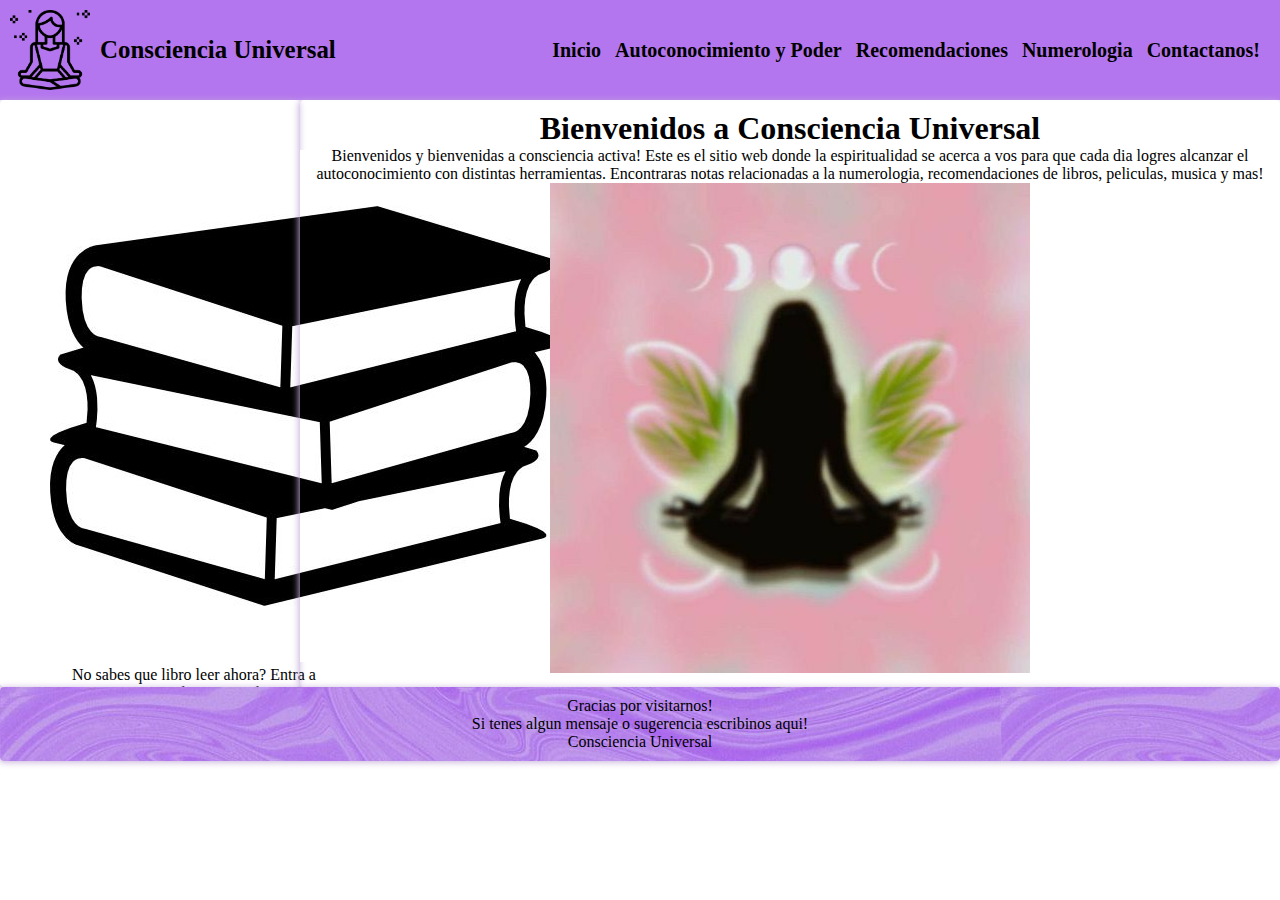
<file: index.html>
<!DOCTYPE html>
<html lang="en">
<head>
    <meta charset="UTF-8">
    <meta name="viewport" content="width=device-width, initial-scale=1.0">
    <title>Consciencia Activa - Inicio</title>
    <meta name="description" content="Todo lo que necesitas para conectar con tu ser.">
<meta name="keywords" content="Espiritualidad, Consciencia, Autoconocimiento, Numerologia, Poder personal, Libros espirituales">
    <link href="https://cdn.jsdelivr.net/npm/bootstrap@5.3.2/dist/css/bootstrap.min.css" rel="stylesheet" integrity="sha384-T3c6CoIi6uLrA9TneNEoa7RxnatzjcDSCmG1MXxSR1GAsXEV/Dwwykc2MPK8M2HN" 
    crossorigin="anonymous">
    <link rel="stylesheet" href="./styles/estilo.css">
</head>
<body>
    
    <header>
        <div class="logo">
        <img src="./img/LOGO PNG.png" alt="logo" class="logo-img">
        <h5 class="logo-nombre">Consciencia Universal</h5>
        </div>
    
    <div>
        <nav>
            
            <a href="./index.html" class="nav-link">Inicio</a>
            <a href="./pages/autoconocimientoypoder.html" class="nav-link">Autoconocimiento y Poder</a>
            <a href="./pages/librosyrecomendaciones.html" class="nav-link">Recomendaciones</a>
            <a href="./pages/numerologia.html" class="nav-link">Numerologia</a>
            <a href="./pages/contacto.html" class="nav-link">Contactanos!</a>
            </ul>
        </nav>
    </div>
    
    </header>
    
    <section class="grid-container">
<aside class="aside">

    <section class="flex-container">
        <div class="caja" style="width: 18rem;">
            <img src="./img/libros.jpg" class="card-img-top" alt="libros">
            <div class="card-body">
              <p class="card-text">No sabes que libro leer ahora? Entra a nuestra seccion de recomendaciones!</p>
              <a href="./pages/librosyrecomendaciones.html" class="btn btn-primary">Ir</a>
            </div>
    </section>

</aside>

<section class="main">
<h1>Bienvenidos a Consciencia Universal</h1>
<div>

    <p>Bienvenidos y bienvenidas a consciencia activa! Este es el sitio web donde la espiritualidad se acerca a vos para que cada dia logres alcanzar el autoconocimiento con distintas herramientas.
        Encontraras notas relacionadas a la numerologia, recomendaciones de libros, peliculas, musica y mas! </p>
    

        <img src="./img/rosa.jpg" alt="imagen espiritualidad" class="imagen-inicio">
</div>



</section>
<footer class="footer">
 
          <p>Gracias por visitarnos!</p>
          <p>Si tenes algun mensaje o sugerencia escribinos <a href="./pages/contacto.html">aqui</a>!<p>
            <p>Consciencia Universal</p>
        
     
</footer>

<script src="https://cdn.jsdelivr.net/npm/bootstrap@5.3.2/dist/js/bootstrap.bundle.min.js" integrity="sha384-C6RzsynM9kWDrMNeT87bh95OGNyZPhcTNXj1NW7RuBCsyN/o0jlpcV8Qyq46cDfL" crossorigin="anonymous"></script>
  </section> 
 </body>
</html>
</file>
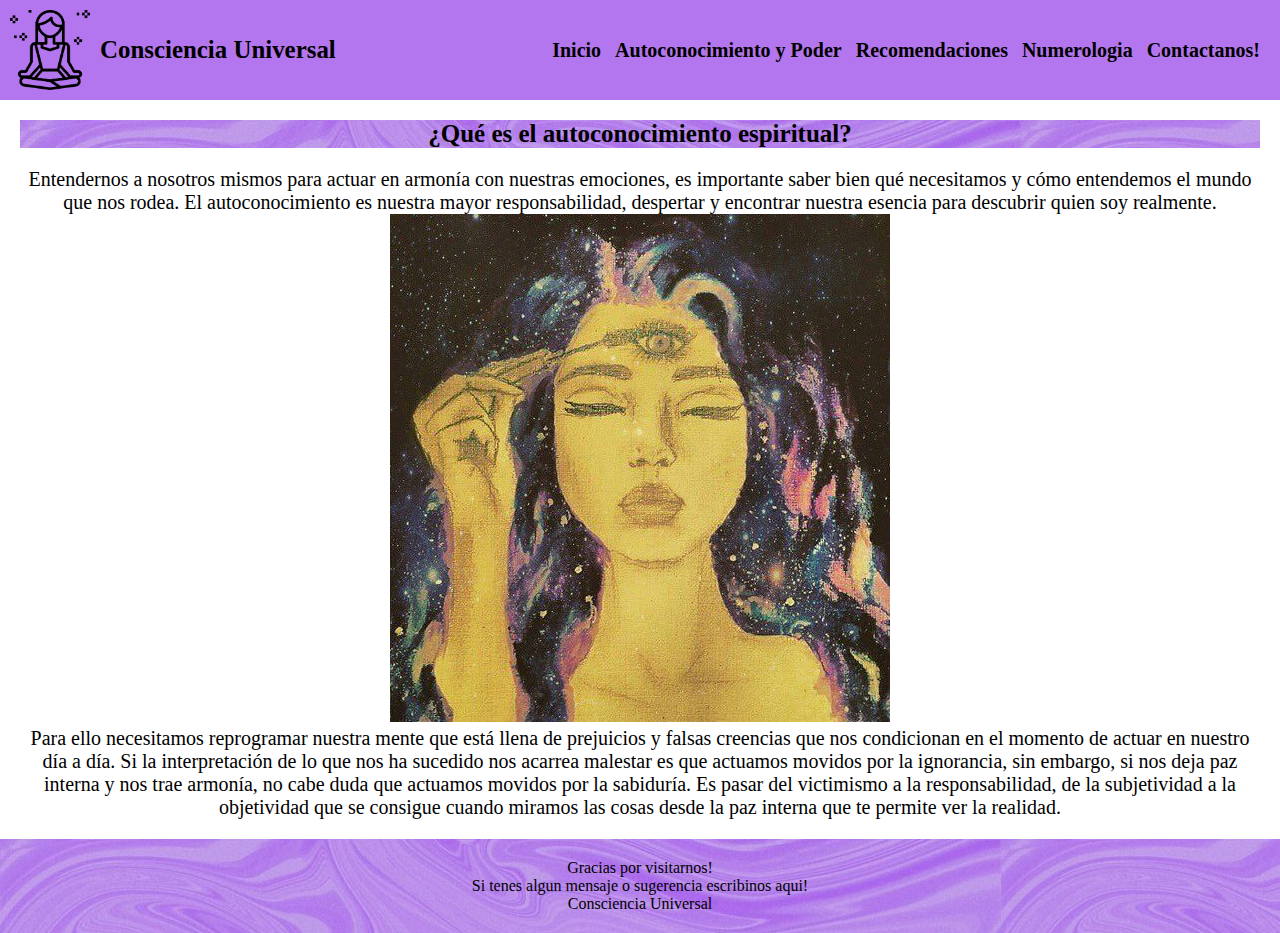
<file: pages/autoconocimientoypoder.html>
<!DOCTYPE html>
<html lang="en">
<head>
    <meta charset="UTF-8">
    <meta name="viewport" content="width=device-width, initial-scale=1.0">
    <title>Consciencia Activa - Autoconocimiento</title>
    <meta name="description" content="La importancia de conocernos y ser conscientes.">
    <meta name="keywords" content="Espiritualidad, Consciencia, Autoconocimiento, Numerologia, Poder personal, Libros espirituales">
    <link rel="stylesheet" href="../styles/estilo.css">
</head>
<body>

    <header>
        <div class="logo">
        <img src="../img/LOGO PNG.png" alt="logo" class="logo-img">
        <h5 class="logo-nombre">Consciencia Universal</h5>
        </div>
    
    <div>
        <nav>
            
            <a href="../index.html" class="nav-link">Inicio</a>
            <a href="../pages/autoconocimientoypoder.html" class="nav-link">Autoconocimiento y Poder</a>
            <a href="../pages/librosyrecomendaciones.html" class="nav-link">Recomendaciones</a>
            <a href="../pages/numerologia.html" class="nav-link">Numerologia</a>
            <a href="../pages/contacto.html" class="nav-link">Contactanos!</a>
            </ul>
        </nav>
    </div>
    
    </header>
    
<h2>¿Qué es el autoconocimiento espiritual?</h2>

<section class="autoconocimiento">
<P> Entendernos a nosotros mismos para actuar en armonía con nuestras emociones, es importante saber bien qué necesitamos y cómo entendemos el mundo que nos rodea. El autoconocimiento es nuestra mayor responsabilidad, despertar y encontrar nuestra esencia para descubrir quien soy realmente.</P>
<img src="../img/AUTOCONOCIMIENTO.jpg" alt="mujer" class="imagenes">
<p>Para ello necesitamos reprogramar nuestra mente que está llena de prejuicios y falsas creencias que nos condicionan en el momento de actuar en nuestro día a día. Si la interpretación de lo que nos ha sucedido nos acarrea malestar es que actuamos movidos por la ignorancia, sin embargo, si nos deja paz interna y nos trae armonía, no cabe duda que actuamos movidos por la sabiduría. Es pasar del victimismo a la responsabilidad, de la subjetividad a la objetividad que se consigue cuando miramos las cosas desde la paz interna que te permite ver la realidad.</p>
</section>

<footer>
 
    <p>Gracias por visitarnos!</p>
    <p>Si tenes algun mensaje o sugerencia escribinos <a href="../pages/contacto.html">aqui</a>!<p>
      <p>Consciencia Universal</p>

</footer>

</body>
</html>
</file>
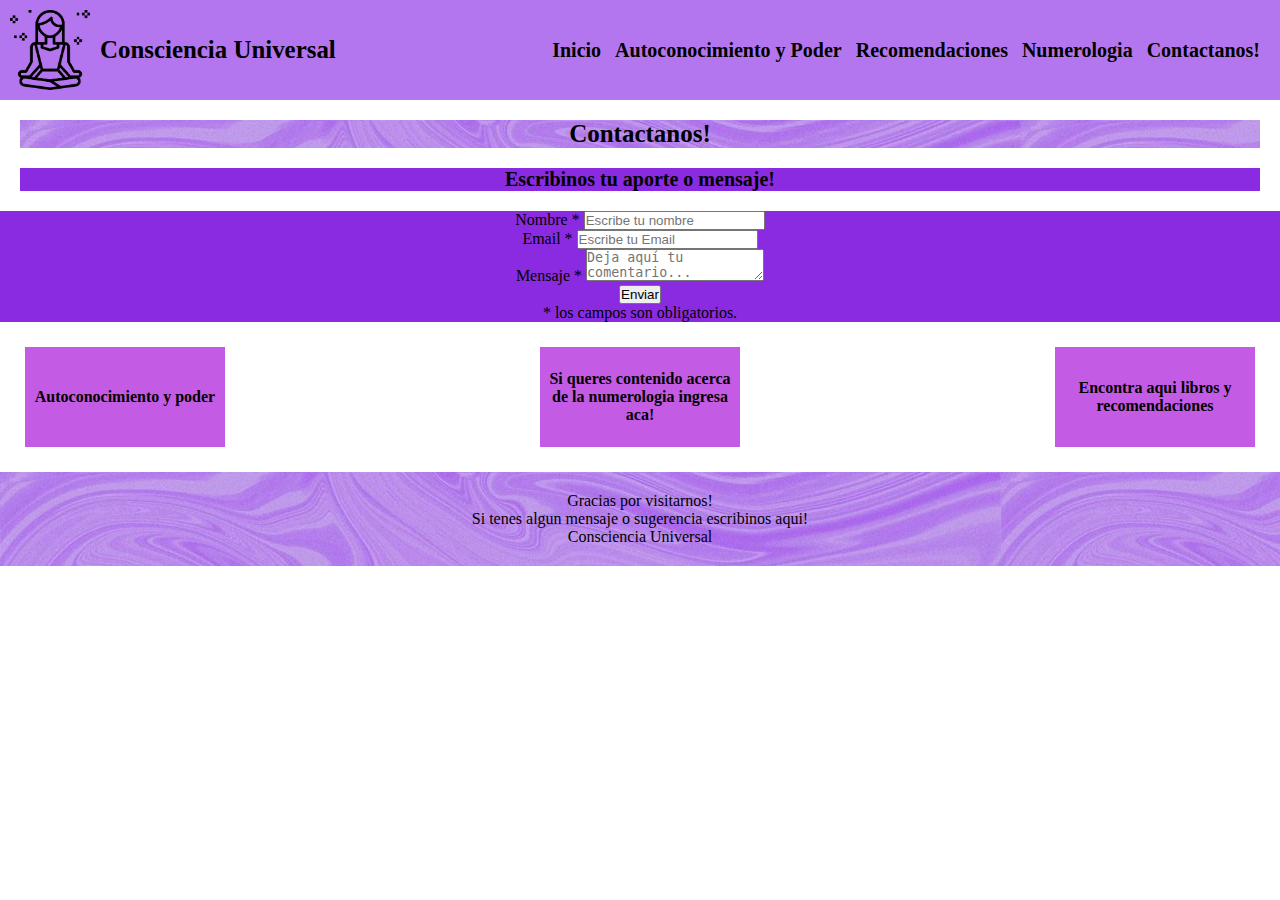
<file: pages/contacto.html>
<html lang="es">
<head>
  <meta charset="UTF-8">
  <title>Consciencia Activa- Contacto</title>
  <meta name="description" content="Contanos tu experiencia, dejanos tu consulta, contactanos!">
  <meta name="keywords" content="Espiritualidad, Consciencia, Autoconocimiento, Numerologia, Poder personal, Libros espirituales">
  <link rel="stylesheet" href="../styles/estilo.css">
  
  </head>

<body>  
	<header>
        <div class="logo">
        <img src="../img/LOGO PNG.png" alt="logo" class="logo-img">
        <h5 class="logo-nombre">Consciencia Universal</h5>
        </div>
    
    <div>
        <nav>
            
            <a href="../index.html" class="nav-link">Inicio</a>
            <a href="../pages/autoconocimientoypoder.html" class="nav-link">Autoconocimiento y Poder</a>
            <a href="../pages/librosyrecomendaciones.html" class="nav-link">Recomendaciones</a>
            <a href="../pages/numerologia.html" class="nav-link">Numerologia</a>
            <a href="../pages/contacto.html" class="nav-link">Contactanos!</a>
            </ul>
        </nav>
    </div>
    
    </header>

    <div class="contact_form">

		<div class="formulario">			
      <h2 class="formulariocontacto">Contactanos!</h2>
				<h3 class="formulariocontacto">Escribinos tu aporte o mensaje!</h3>


					<form action="submeter-formulario.php" method="post">				

						<section class="formulariocontacto">
								<p>
									<label for="nombre" class="colocar_nombre">Nombre
										<span>*</span>
									</label>
										<input type="text" name="introducir_nombre" id="nombre" required="obligatorio" placeholder="Escribe tu nombre">
								</p>
							
								<p>
									<label for="email">Email
										<span>*</span>
									</label>
										<input type="email" name="introducir_email" id="email" required="obligatorio" placeholder="Escribe tu Email">
								</p>
					
							
								<p>
									<label for="mensaje">Mensaje
										<span class="obligatorio">*</span>
									</label>                     
                               		  <textarea name="introducir_mensaje" class="texto_mensaje" id="mensaje" required="obligatorio" placeholder="Deja aquí tu comentario..."></textarea> 
                               	</p>	  								
							
								<button type="submit" name="enviar_formulario" id="enviar"><p>Enviar</p></button>

								<p >
									<span> * </span>los campos son obligatorios.
								</p>					
						</section>
					</form>
		</div>	
	</div>

	<section class="flex-container">
		<div class="cajacontacto"><a href="../pages/autoconocimientoypoder.html">Autoconocimiento y poder</a></div>
		<div class="cajacontacto"> <a href="./numerologia.html">Si queres contenido acerca de la numerologia ingresa aca!</a></div>
		<div class="cajacontacto"><a href="../pages/librosyrecomendaciones.html">Encontra aqui libros y recomendaciones</a></div>

	</section>

    <footer>
 
        <p>Gracias por visitarnos!</p>
        <p>Si tenes algun mensaje o sugerencia escribinos <a href="../pages/contacto.html">aqui</a>!<p>
          <p>Consciencia Universal</p>
    
    </footer>

</body>
</html>
</file>
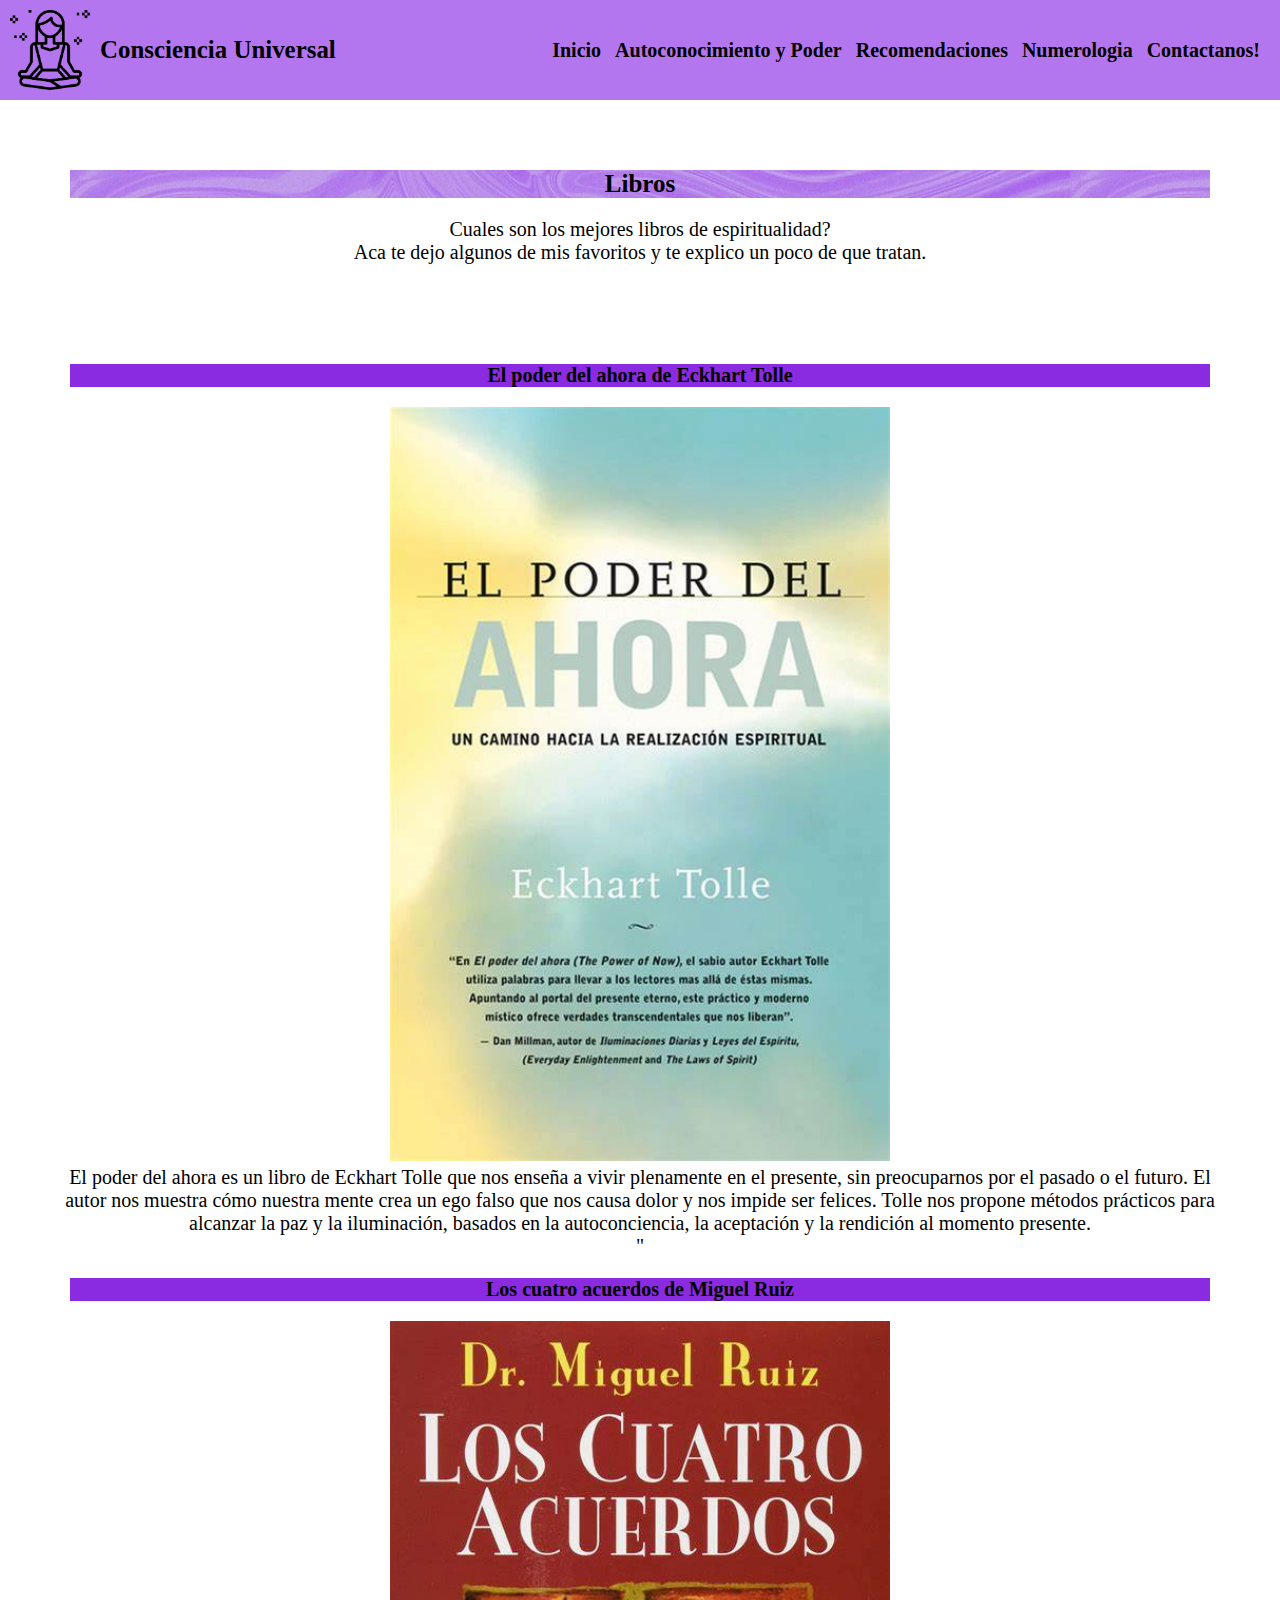
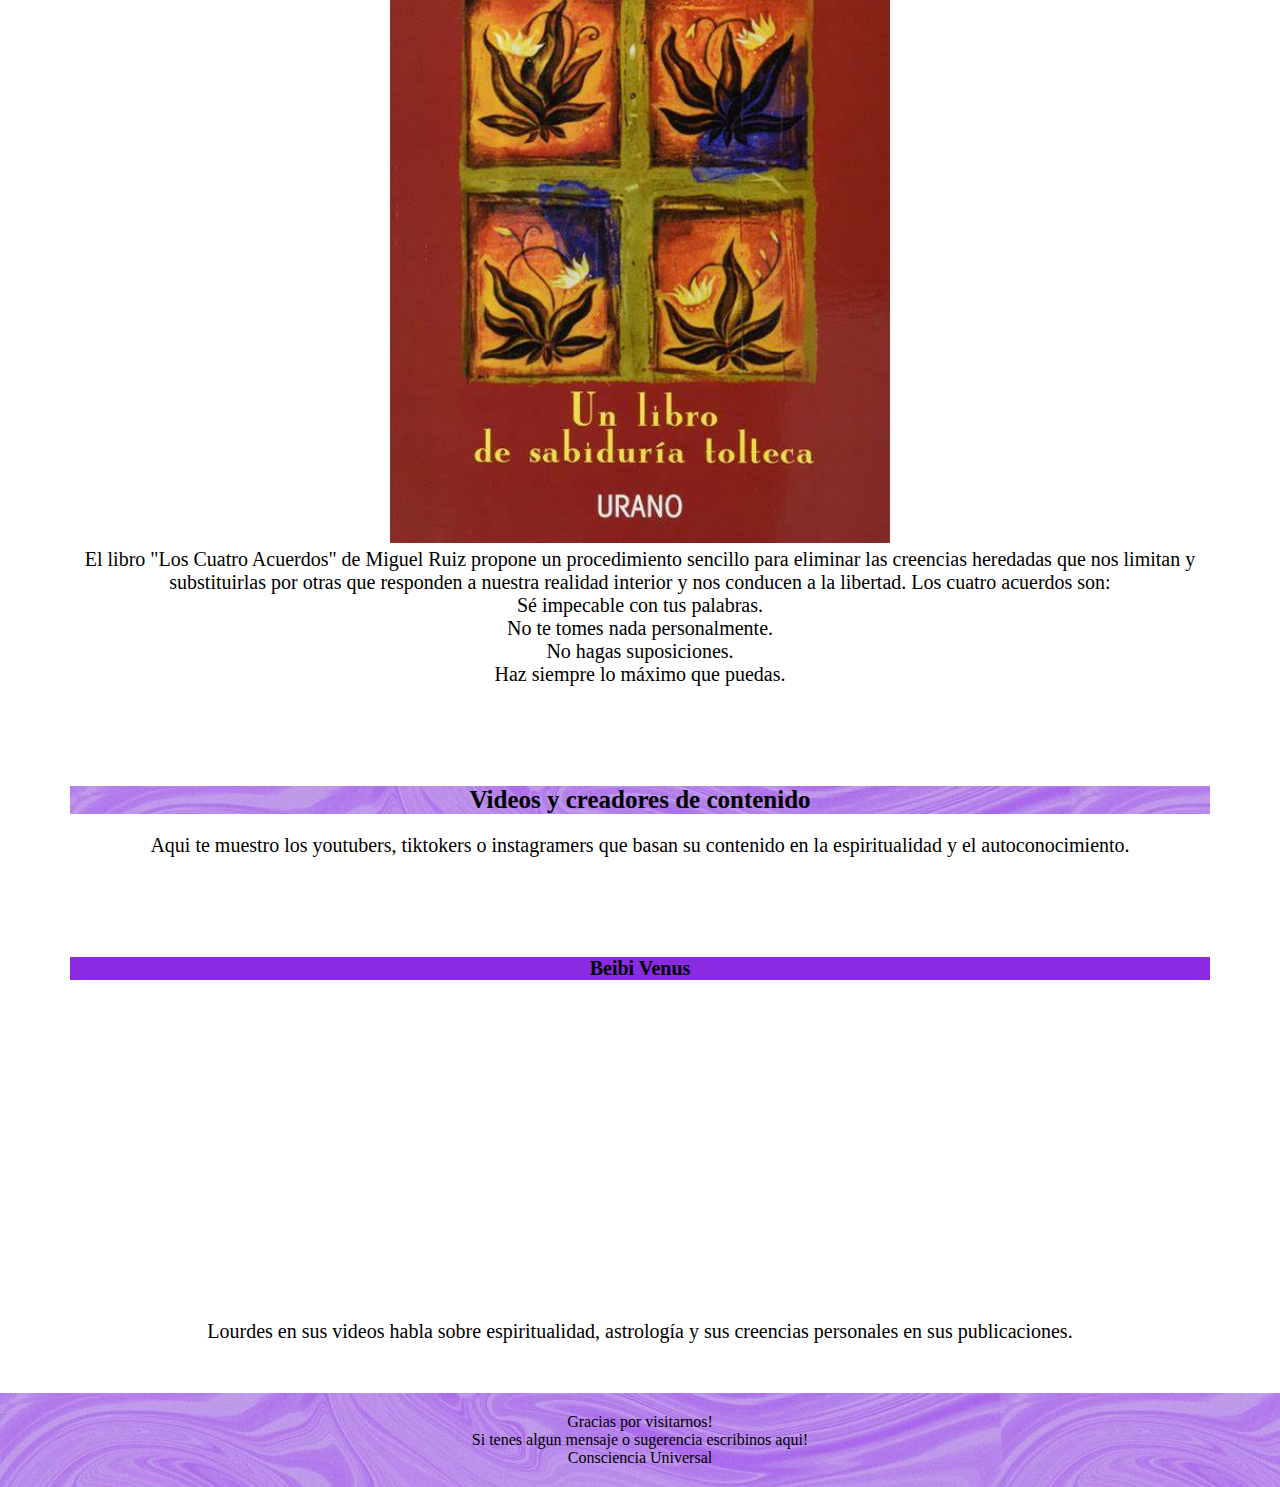
<file: pages/librosyrecomendaciones.html>
<!DOCTYPE html>
<html lang="en">
<head>
    <meta charset="UTF-8">
    <meta name="viewport" content="width=device-width, initial-scale=1.0">
    <title>Consciencia Activa - Recomendaciones</title>
    <meta name="description" content="Contenido de espiritualidad.">
    <meta name="keywords" content="Espiritualidad, Consciencia, Autoconocimiento, Numerologia, Poder personal, Libros espirituales">
    <link rel="stylesheet" href="../styles/estilo.css">

</head>
<body>
    <header>
        <div class="logo">
        <img src="../img/LOGO PNG.png" alt="logo" class="logo-img">
        <h5 class="logo-nombre">Consciencia Universal</h5>
        </div>
    
    <div>
        <nav>
            
            <a href="../index.html" class="nav-link">Inicio</a>
            <a href="../pages/autoconocimientoypoder.html" class="nav-link">Autoconocimiento y Poder</a>
            <a href="../pages/librosyrecomendaciones.html" class="nav-link">Recomendaciones</a>
            <a href="../pages/numerologia.html" class="nav-link">Numerologia</a>
            <a href="../pages/contacto.html" class="nav-link">Contactanos!</a>
            </ul>
        </nav>
    </div>
    
    </header>
    
<section class="recomendaciones">
    <h2>Libros</h2>
    <p>Cuales son los mejores libros de espiritualidad?</p>
    <p>Aca te dejo algunos de mis favoritos y te explico un poco de que tratan.</p>
</section>


<section class="recomendaciones">

<div class="cartita">
<h3 class=>El poder del ahora de Eckhart Tolle</h3>
<img src="../img/elpoderdelahora.jpg" alt="libro el poder del ahora" class="imagenes">
<p class=>El poder del ahora es un libro de Eckhart Tolle que nos enseña a vivir plenamente en el presente, sin preocuparnos por el pasado o el futuro. El autor nos muestra cómo nuestra mente crea un ego falso que nos causa dolor y nos impide ser felices. Tolle nos propone métodos prácticos para alcanzar la paz y la iluminación, basados en la autoconciencia, la aceptación y la rendición al momento presente.</p>"
</div>

<div class="cartitauno">
<h3 class=>Los cuatro acuerdos de Miguel Ruiz</h3>
<img src="../img/loscuatroacuerdos.jpg" alt="libro los cuatro acuerdos" class="imagenes">
<p class=>El libro "Los Cuatro Acuerdos" de Miguel Ruiz propone un procedimiento sencillo para eliminar las creencias heredadas que nos limitan y substituirlas por otras que responden a nuestra realidad interior y nos conducen a la libertad. Los cuatro acuerdos son:
    <ul>
    <li>Sé impecable con tus palabras.</li>
    <li>No te tomes nada personalmente.</li>
    <li>No hagas suposiciones.</li>
    <li>Haz siempre lo máximo que puedas.</li>
    </ul>
</p>
</div>
</section>

<section class="recomendaciones">

<h2>Videos y creadores de contenido</h2>
<p>Aqui te muestro los youtubers, tiktokers o instagramers que basan su contenido en la espiritualidad y el autoconocimiento.</p>

</section>

<section class="recomendaciones">
<h3>Beibi Venus</h3>

<iframe width="560" height="315" src="https://www.youtube.com/embed/HrdxGuv3q54?si=HcHVyFUEZzWAqG6T" title="YouTube video player" frameborder="0" allow="accelerometer; autoplay; clipboard-write; encrypted-media; gyroscope; picture-in-picture; web-share" allowfullscreen class="imagenes"></iframe>


<p>Lourdes en sus videos habla sobre espiritualidad, astrología y sus creencias personales en sus publicaciones.</p>
</section>


<footer>
 
    <p>Gracias por visitarnos!</p>
    <p>Si tenes algun mensaje o sugerencia escribinos <a href="../pages/contacto.html">aqui</a>!<p>
      <p>Consciencia Universal</p>

</footer>



</body>
</html>
</file>
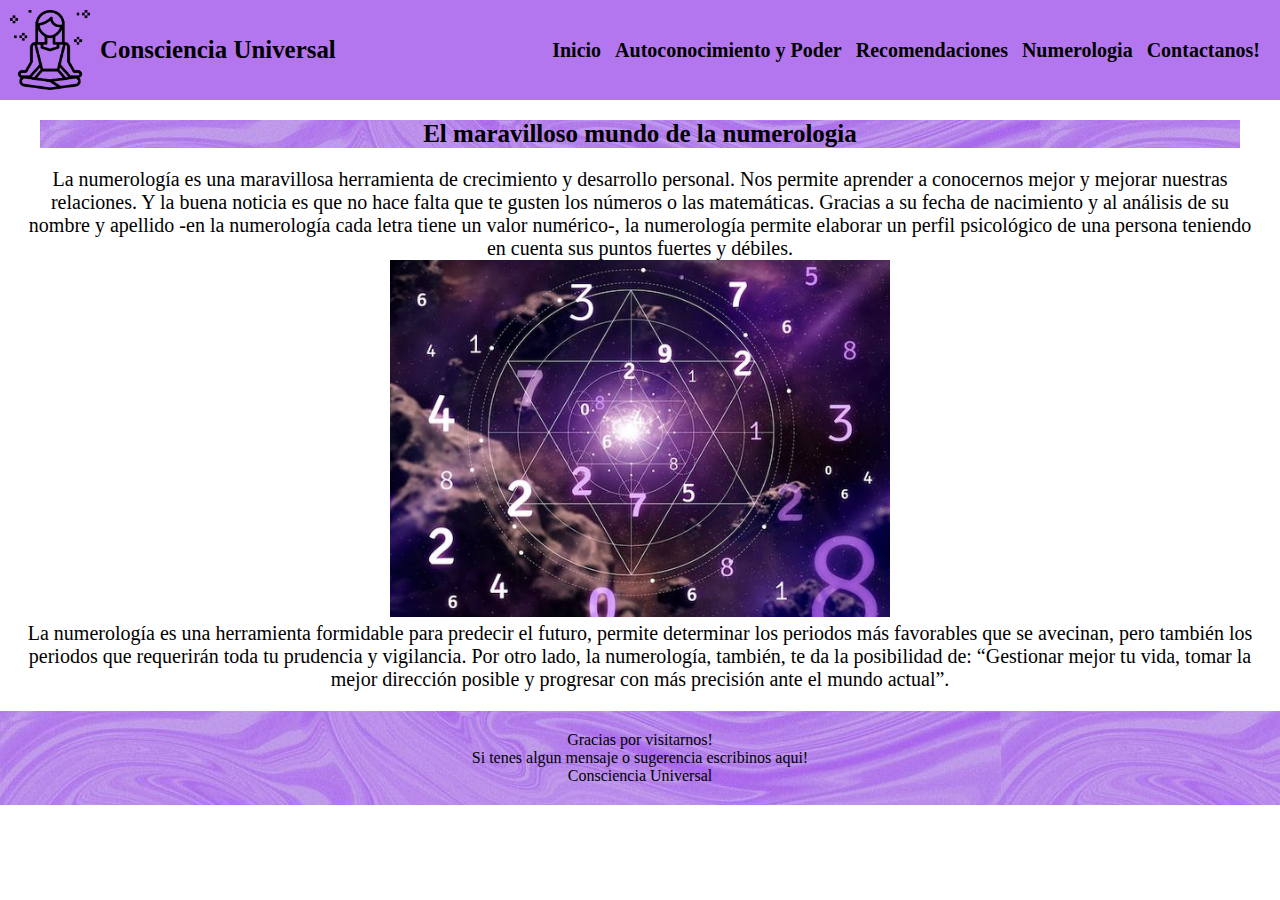
<file: pages/numerologia.html>
<!DOCTYPE html>
<html lang="en">
<head>
    <meta charset="UTF-8">
    <meta name="viewport" content="width=device-width, initial-scale=1.0">
    <title>Consciencia Activa - Numerologia</title>
    <meta name="description" content="Los numeros en tu vida tienen importancia.">
    <meta name="keywords" content="Espiritualidad, Consciencia, Autoconocimiento, Numerologia, Poder personal, Libros espirituales">
    <link rel="stylesheet" href="../styles/estilo.css">
</head>
<body>

    <header>
        <div class="logo">
        <img src="../img/LOGO PNG.png" alt="logo" class="logo-img">
        <h5 class="logo-nombre">Consciencia Universal</h5>
        </div>
    
    <div>
        <nav>
            
            <a href="../index.html" class="nav-link">Inicio</a>
            <a href="../pages/autoconocimientoypoder.html" class="nav-link">Autoconocimiento y Poder</a>
            <a href="../pages/librosyrecomendaciones.html" class="nav-link">Recomendaciones</a>
            <a href="../pages/numerologia.html" class="nav-link">Numerologia</a>
            <a href="../pages/contacto.html" class="nav-link">Contactanos!</a>
            </ul>
        </nav>
    
    </div>
    
    </header>
    <section class="cabeceranumerologia">
    <h2>El maravilloso mundo de la numerologia</h2>
    <p>La numerología es una maravillosa herramienta de crecimiento y desarrollo personal. Nos permite aprender a conocernos mejor y mejorar nuestras relaciones. Y la buena noticia es que no hace falta que te gusten los números o las matemáticas. Gracias a su fecha de nacimiento y al análisis de su nombre y apellido -en la numerología cada letra tiene un valor numérico-, la numerología permite elaborar un perfil psicológico de una persona teniendo en cuenta sus puntos fuertes y débiles.</p>
    
    <img src="../img/numerologia.jpg" alt="numerologia" class="imagenes">
    
    <p>La numerología es una herramienta formidable para predecir el futuro, permite determinar los periodos más favorables que se avecinan, pero también los periodos que requerirán toda tu prudencia y vigilancia. Por otro lado, la numerología, también, te da la posibilidad de: “Gestionar mejor tu vida, tomar la mejor dirección posible y progresar con más precisión ante el mundo actual”.</p>
</section>


<footer>
 
    <p>Gracias por visitarnos!</p>
    <p>Si tenes algun mensaje o sugerencia escribinos <a href="../pages/contacto.html">aqui</a>!<p>
      <p>Consciencia Universal</p>

</footer>

</body>
</html>
</file>
<file: styles/estilo.css>
header {
  display: flex;
  justify-content: space-between;
  min-height: 100px;
  background-color: rgb(180, 118, 238);
  align-items: center;
  padding: 10px;
}

nav a {
  font-weight: 600;
  padding-right: 10px;
  font-family: Cambria, Cochin, Georgia, Times, "Times New Roman", serif;
  font-size: 20px;
}
nav a:hover {
  color: white;
}

.logo {
  animation: swirl-in-fwd 0.6s ease-out both;
  display: flex;
  align-items: center;
  font-size: 30px;
  font-family: Cambria, Cochin, Georgia, Times, "Times New Roman", serif;
}
.logo img {
  height: 80px;
  margin-right: 10px;
}

a {
  text-decoration: none;
  color: black;
}
@keyframes swirl-in-fwd {
  0% {
    transform: rotate(-540deg) scale(0);
    opacity: 0;
  }
  100% {
    transform: rotate(0) scale(1);
    opacity: 1;
  }
}
header {
  display: flex;
  justify-content: space-between;
  min-height: 100px;
  background-color: rgb(180, 118, 238);
  align-items: center;
  padding: 10px;
}

nav a {
  font-weight: 600;
  padding-right: 10px;
  font-family: Cambria, Cochin, Georgia, Times, "Times New Roman", serif;
  font-size: 20px;
}
nav a:hover {
  color: white;
}

.logo {
  animation: swirl-in-fwd 0.6s ease-out both;
  display: flex;
  align-items: center;
  font-size: 30px;
  font-family: Cambria, Cochin, Georgia, Times, "Times New Roman", serif;
}
.logo img {
  height: 80px;
  margin-right: 10px;
}

a {
  text-decoration: none;
  color: black;
}
@keyframes swirl-in-fwd {
  0% {
    transform: rotate(-540deg) scale(0);
    opacity: 0;
  }
  100% {
    transform: rotate(0) scale(1);
    opacity: 1;
  }
}
.bienvenida {
  margin: 20px;
  font-size: 20px;
  font-family: Merriweather;
}

.grid-container {
  display: grid;
  grid-template-areas: "navbar" "main" "sidebar" "footer";
}
.grid-container > * {
  box-shadow: -1px 1px 7px 0px rgb(196, 172, 218);
  border-radius: 4px;
  padding: 10px;
  text-align: center;
  gap: 10px;
}

.navbar {
  grid-area: navbar;
}

.aside {
  grid-area: sidebar;
}

.main {
  grid-area: main;
}

.footer {
  grid-area: footer;
}

.flex-container {
  display: flex;
  padding: 20px;
  flex-flow: row wrap;
  justify-content: space-between;
  align-content: center;
}

@media (min-width: 480px) {
  .grid-container {
    grid-template-columns: 300px auto;
    flex-direction: column;
    grid-template-areas: "navbar navbar" "sidebar main" "footer footer";
  }
}
@media (min-width: 480px) and (max-whidth: 700px) {
  header {
    flex-direction: column;
  }
  nav {
    padding: 10px 0px;
  }
}
.autoconocimiento {
  margin: 20px;
  font-size: 20px;
  text-align: center;
  font-family: Merriweather;
}

h2 {
  margin: 20px;
  font-size: 25px;
  text-align: center;
  font-family: Merriweather;
  background-image: url("../img/fondo violeta.jpg");
  animation: tracking-in-expand 0.7s cubic-bezier(0.215, 0.61, 0.355, 1) both;
}
@keyframes tracking-in-expand {
  0% {
    letter-spacing: -0.5em;
    opacity: 0;
  }
  40% {
    opacity: 0.6;
  }
  100% {
    opacity: 1;
  }
}
.recomendaciones {
  margin: 20px;
  text-align: center;
  font-family: Merriweather;
  padding: 30px;
  font-size: 20px;
}

ul {
  list-style-type: none;
}

h3 {
  margin: 20px;
  font-size: 20px;
  text-align: center;
  font-family: Merriweather;
  background-color: blueviolet;
  animation: tracking-in-expand 0.7s cubic-bezier(0.215, 0.61, 0.355, 1) both;
}
@keyframes tracking-in-expand {
  0% {
    letter-spacing: -0.5em;
    opacity: 0;
  }
  40% {
    opacity: 0.6;
  }
  100% {
    opacity: 1;
  }
}
.cabeceranumerologia {
  margin: 20px;
  font-size: 20px;
  text-align: center;
  font-family: Merriweather;
}

.formulariocontacto {
  background-color: blueviolet;
  text-align: center;
  font-family: Merriweather;
}

.cajacontacto {
  border: 1px rgb(145, 145, 228);
  background-color: rgb(196, 91, 228);
  color: black;
  font-weight: bold;
  width: 200px;
  height: 100px;
  text-align: center;
  margin: 5px;
  align-content: center;
  font-family: Merriweather;
}

body {
  font-family: Merriweather;
  margin: 0;
  text-align: center;
  min-height: 100%;
  animation: color-change-2x 2s linear infinite alternate both;
}

footer {
  text-align: center;
  background-image: url("../img/fondo violeta.jpg");
  font-family: Merriweather;
  padding: 20px;
}

.caja {
  border: 1px rgb(124, 124, 223);
  color: black;
  width: 250px;
  height: 100px;
  margin: 20px;
  text-align: center;
  align-content: center;
  font-family: Merriweather;
}

.imagenes {
  width: 75vw;
  max-width: 500px;
  min-width: 320px;
  margin: auto;
}
@keyframes color-change-2x {
  0% {
    background: #19dcea;
  }
  100% {
    background: #b22cff;
  }
}
* {
  margin: 0;
  padding: 0;
  box-sizing: border-box;
}
*::-moz-selection {
  background-color: black;
  color: violet;
  font-family: Merriweather;
}
*::selection {
  background-color: black;
  color: violet;
  font-family: Merriweather;
}/*# sourceMappingURL=estilo.css.map */
</file>
